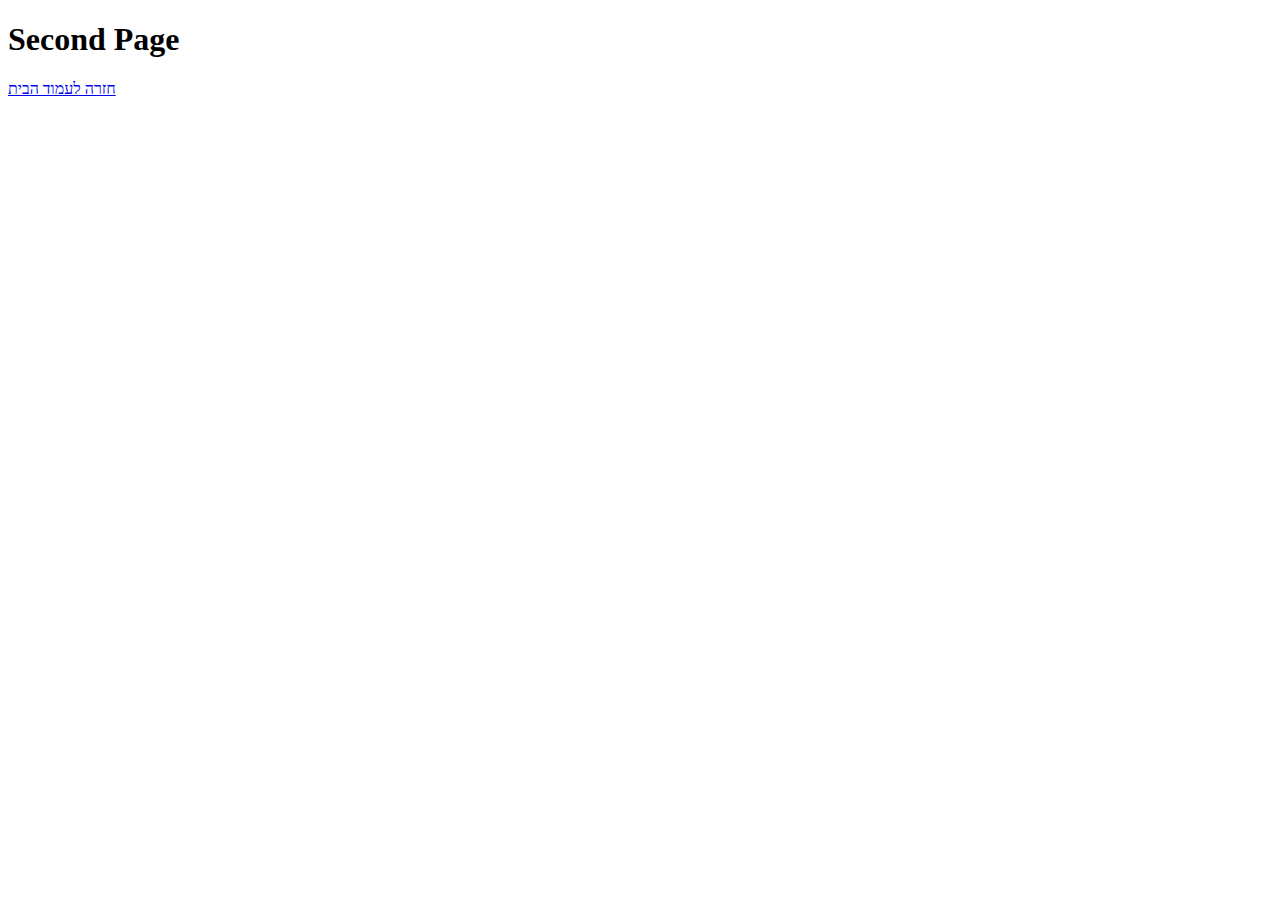
<file: second.html>
<!DOCTYPE html>
<html lang="en">
<head>
    <meta charset="UTF-8">
    <meta http-equiv="X-UA-Compatible" content="IE=edge">
    <meta name="viewport" content="width=device-width, initial-scale=1.0">
    <title>Document</title>
</head>
<body>
    <h1>Second Page</h1>
    <a href="index.html">חזרה לעמוד הבית</a>
</body>
</html>
</file>
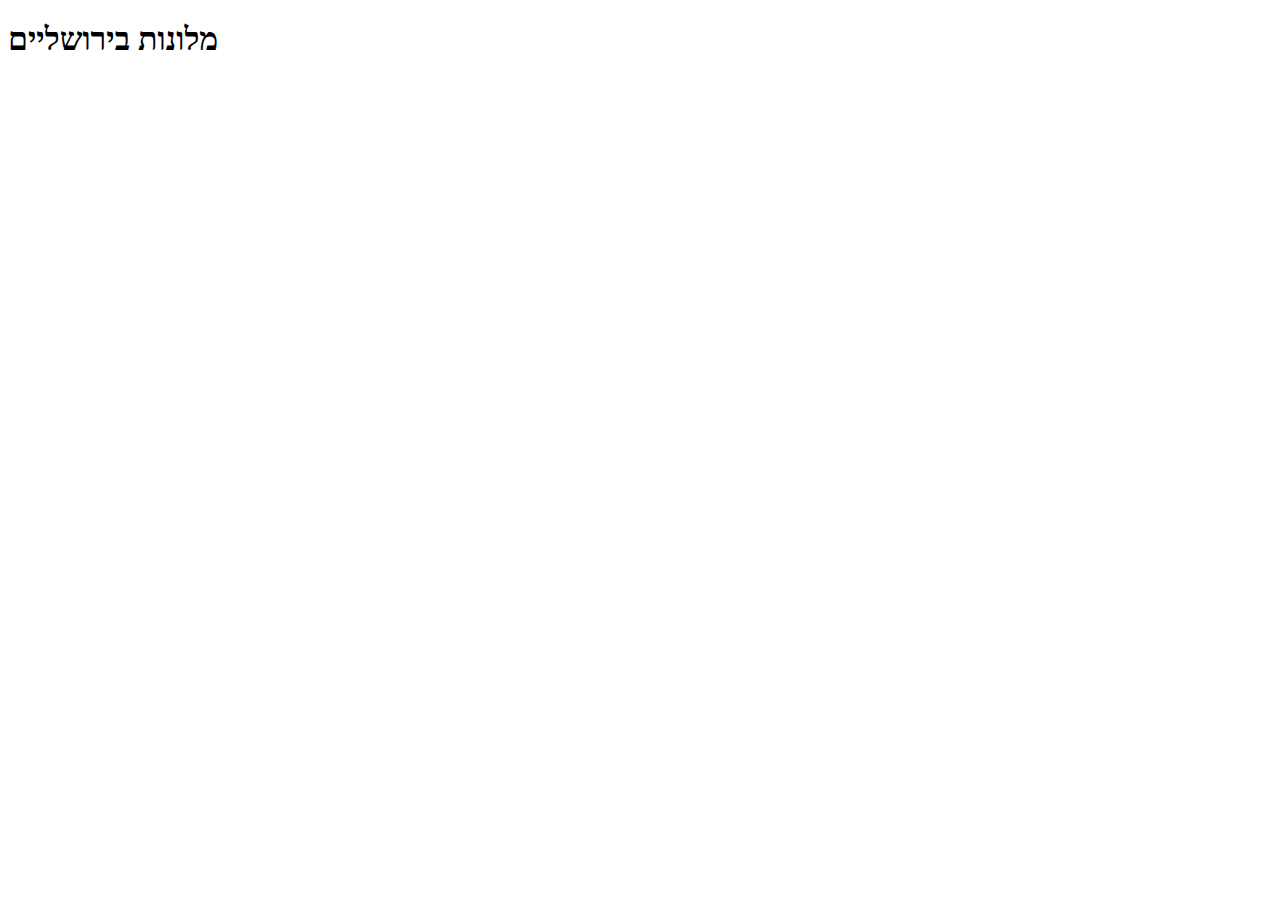
<file: shulamit.html>
<!DOCTYPE html>
<html lang="en">
<head>
    <meta charset="UTF-8">
    <meta http-equiv="X-UA-Compatible" content="IE=edge">
    <meta name="viewport" content="width=device-width, initial-scale=1.0">
    <titleמלונות בארץ</title>
</head>
<body>
    <h1>מלונות בירושליים</h1>   
</body>
</html>
</file>
